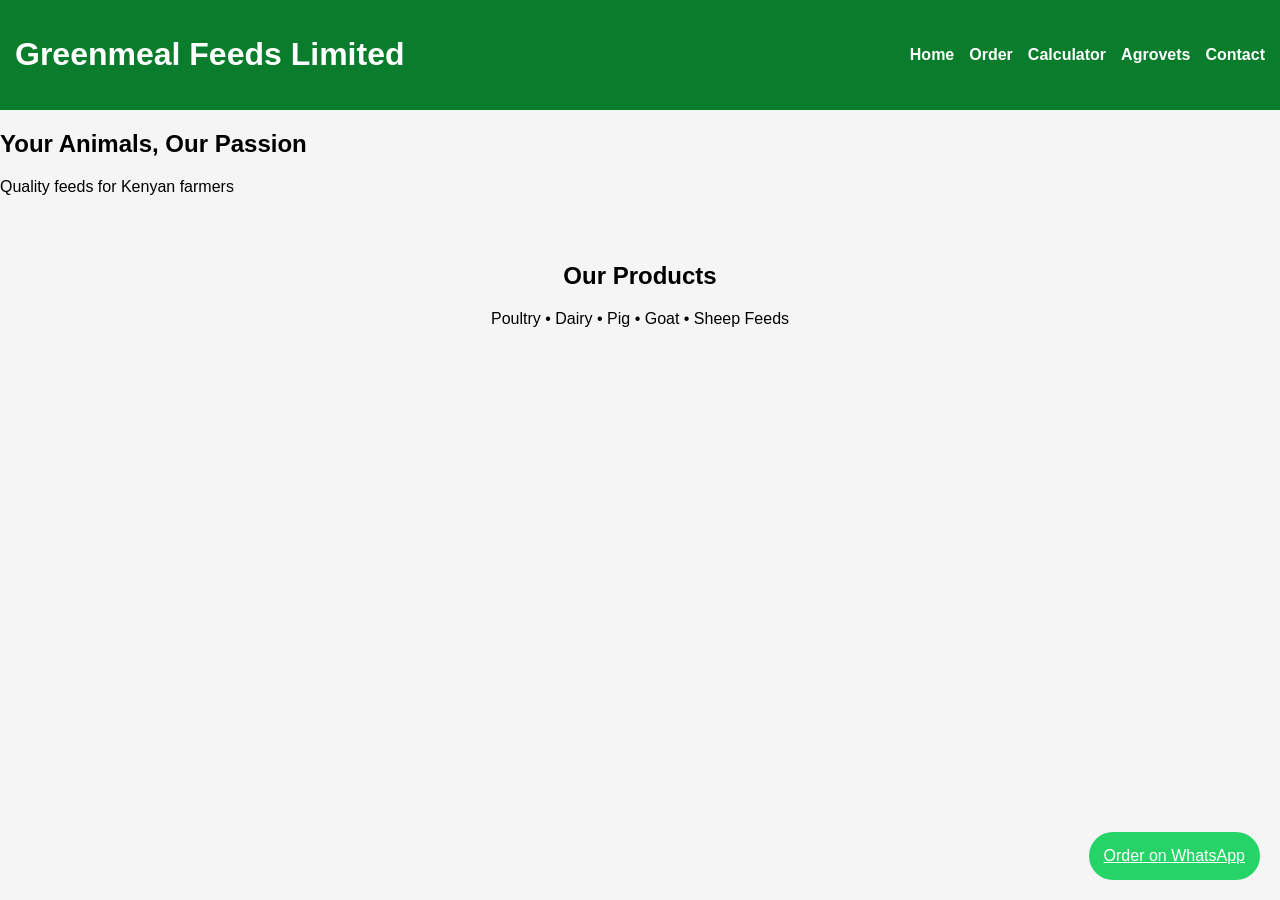
<file: index.html>
<!DOCTYPE html>

<html>
<head>
<title>Greenmeal Feeds</title>
<link rel="stylesheet" href="style.css">
</head>

<body>

<div class="header">
  <h1>Greenmeal Feeds Limited</h1>

  <nav>
    <a href="index.html">Home</a>
    <a href="order.html">Order</a>
    <a href="calculator.html">Calculator</a>
    <a href="distributors.html">Agrovets</a>
    <a href="contact.html">Contact</a>
  </nav>
</div>

<div class="hero">
  <h2>Your Animals, Our Passion</h2>
  <p>Quality feeds for Kenyan farmers</p>
</div>

<div class="section">
  <h2>Our Products</h2>
  <p>Poultry • Dairy • Pig • Goat • Sheep Feeds</p>
</div>

<a class="whatsapp" href="https://wa.me/254719618578">Order on WhatsApp</a>

</body>
</html>
</file>
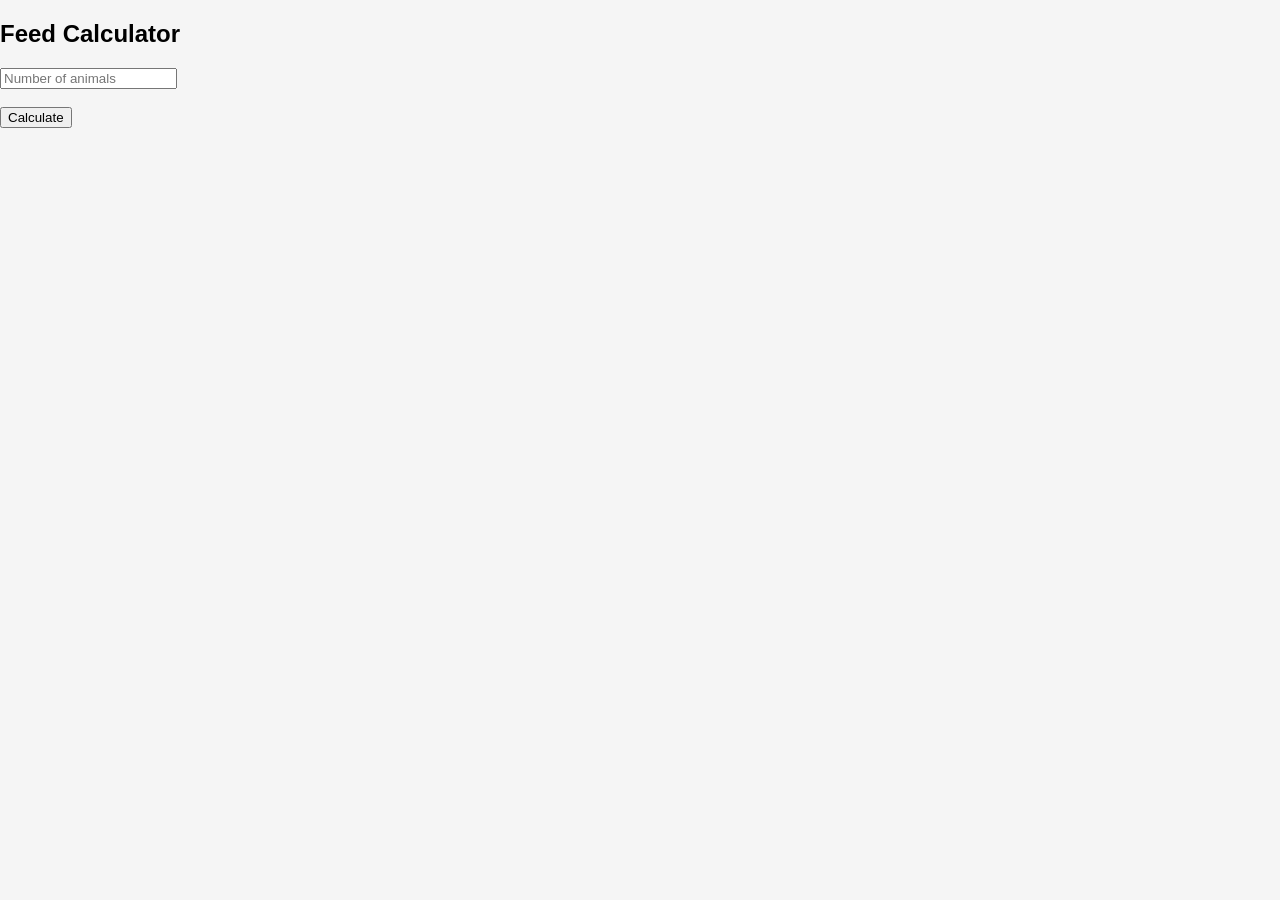
<file: calculator.html>
<!DOCTYPE html>

<html>
<head>
<title>Feed Calculator</title>
<link rel="stylesheet" href="style.css">
</head>
<body>

<h2>Feed Calculator</h2>

<input id="num" placeholder="Number of animals"><br><br>

<button onclick="calc()">Calculate</button>

<p id="result"></p>

<script>
function calc(){
let num=document.getElementById("num").value;
let result=num*2;
document.getElementById("result").innerHTML=
"Estimated daily feed: "+result+" kg";
}
</script>

</body>
</html>
</file>
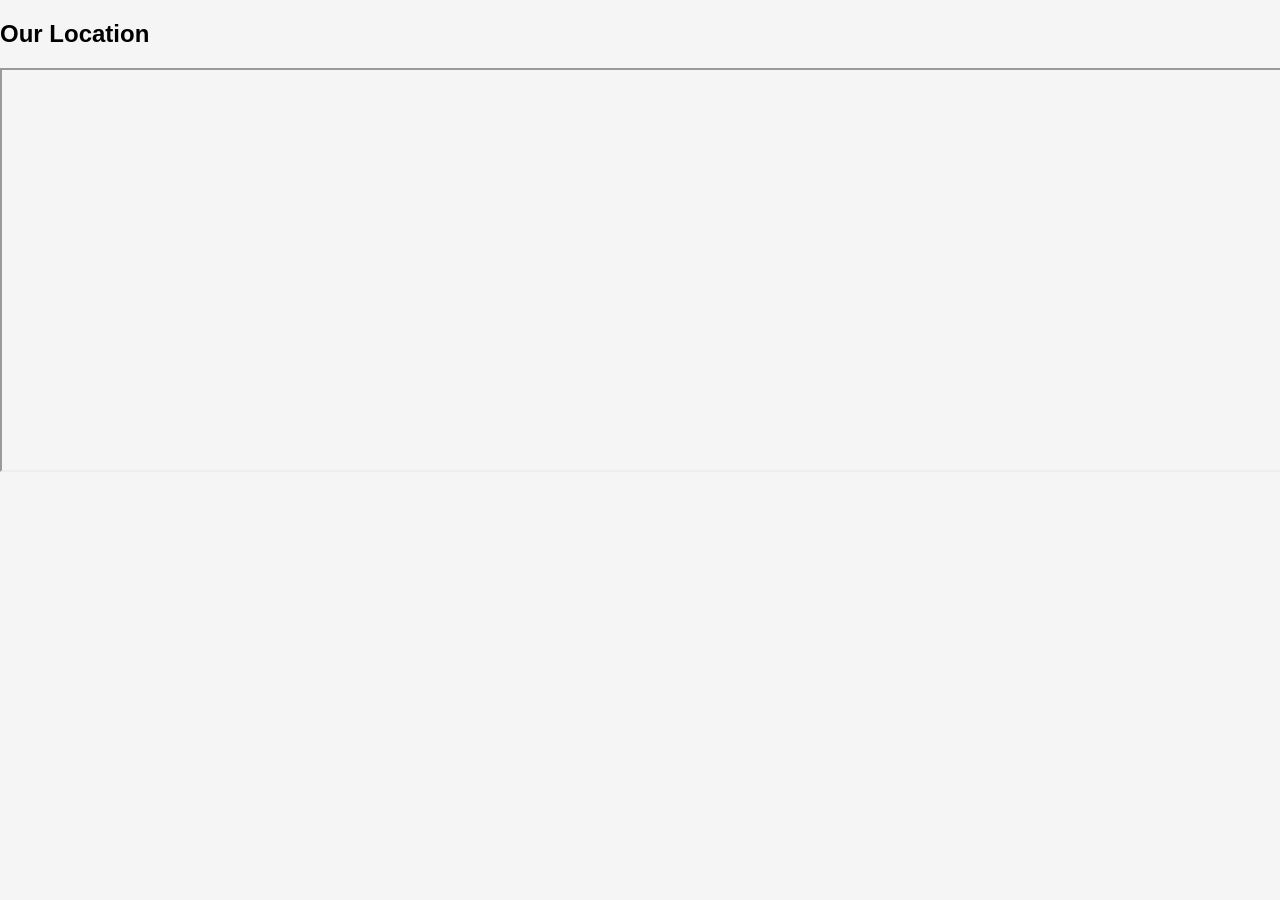
<file: contact.html>
<!DOCTYPE html>

<html>
<head>
<title>Contact</title>
<link rel="stylesheet" href="style.css">
</head>
<body>

<h2>Our Location</h2>

<iframe src="https://maps.google.com/maps?q=Isiolo&t=&z=13&output=embed"
width="100%" height="400"></iframe>

</body>
</html>
</file>
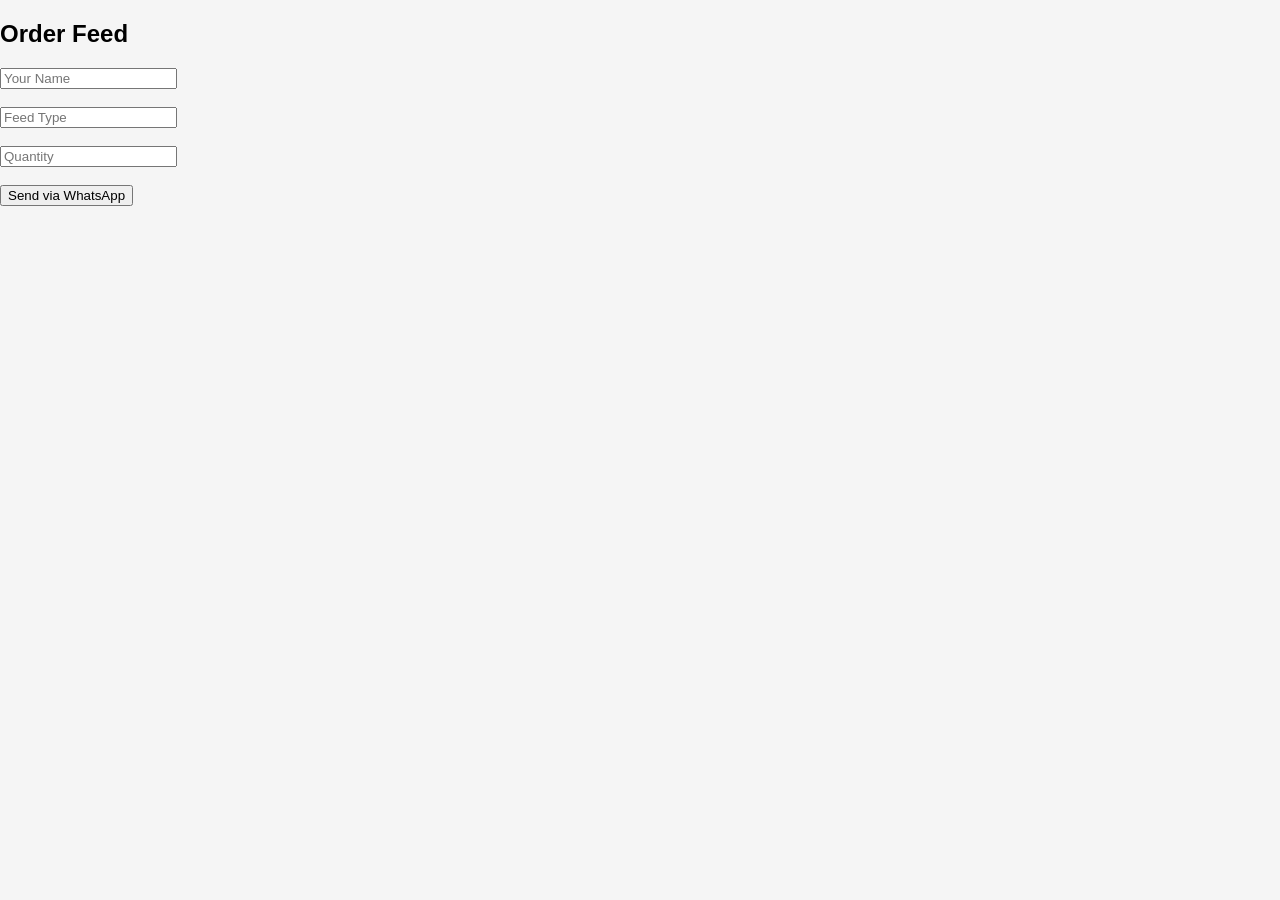
<file: order.html>
<!DOCTYPE html>

<html>
<head>
<title>Order Feed</title>
<link rel="stylesheet" href="style.css">
</head>
<body>

<h2>Order Feed</h2>

<input id="name" placeholder="Your Name"><br><br> <input id="product" placeholder="Feed Type"><br><br> <input id="qty" placeholder="Quantity"><br><br>

<button onclick="sendOrder()">Send via WhatsApp</button>

<script>
function sendOrder(){
let name=document.getElementById("name").value;
let product=document.getElementById("product").value;
let qty=document.getElementById("qty").value;

let msg="Hello Greenmeal Feeds, I am "+name+
". I want "+qty+" of "+product;

window.open("https://wa.me/254719618578?text="+encodeURIComponent(msg));
}
</script>

</body>
</html>
</file>
<file: style.css>
body{
font-family:Arial;
margin:0;
background:#f5f5f5;
}

.header{
display:flex;
justify-content:space-between;
align-items:center;
padding:15px;
background:#0a7d2c;
color:white;
}

nav{
display:flex;
gap:15px;
}

nav a{
color:white;
text-decoration:none;
font-weight:bold;
}

nav a:hover

.hero{
background:#f7941d;
color:white;
padding:60px;
text-align:center;
}

.section{
padding:30px;
text-align:center;
}

.whatsapp{
position:fixed;
bottom:20px;
right:20px;
background:#25D366;
color:white;
padding:15px;
border-radius:50px;
}
</file>
